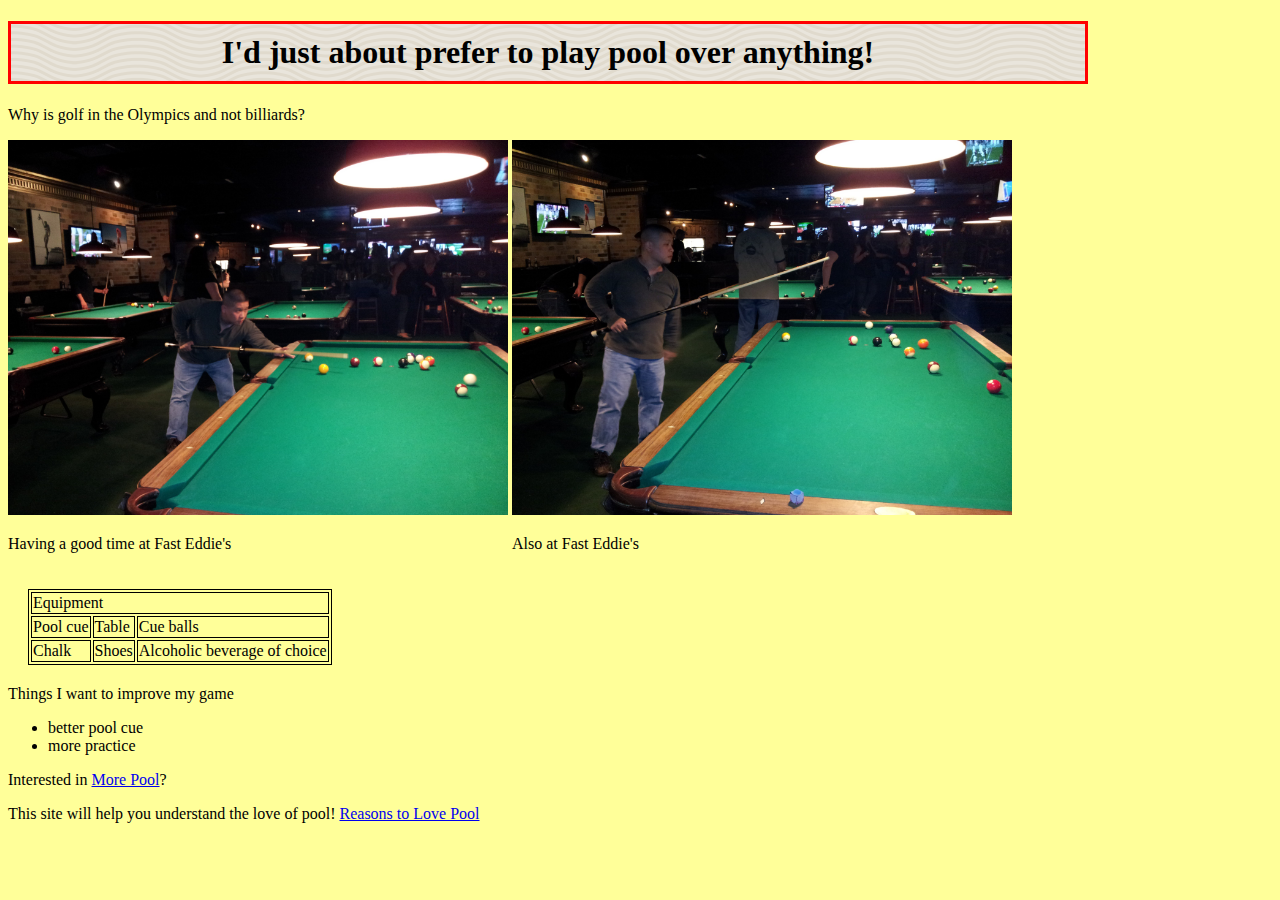
<file: index.html>
<!DOCTYPE html>
<html lang="en">
	<head>
		<meta charset="utf-8">
		<title>I like Billiards!</title>

		<link rel="stylesheet" href="styles.css" type="text/css">

	</head>
	<body>
		<h1 id="top-header">I'd just about prefer to play pool over anything!</h1>
		<p>Why is golf in the Olympics and not billiards?</p>

		<div class="pics">
			<img id="pool1" src="pool1.jpg" alt="guy shooting at pool table">
			<p>Having a good time at Fast Eddie's</p>
		</div>

		<div class="pics">
			<img id="pool2" src="pool2.jpg" alt="guy up from pool table">
			<p>Also at Fast Eddie's</p>
		</div>

		<table>
		    <tr>
		      <td colspan="3">Equipment</td>
		    </tr>
		    <tr>
		      <td>Pool cue</td>
		      <td>Table</td>
		      <td>Cue balls</td>
		    </tr>
		    <tr>
		      <td>Chalk</td>
		      <td>Shoes</td>
		      <td>Alcoholic beverage of choice</td>
		    </tr>		    
		</table>

		<div>
			<p>Things I want to improve my game</p>
			<ul>
				<li>better pool cue</li>
				<li>more practice</li>
			</ul>
		</div>

		<p>Interested in <a href="more_pool.html">More Pool</a>?</p>

		<div>
			<p>This site will help you understand the love of pool!  <a href="http://billiards.about.com/od/poolhistoryfiction/tp/10_05_01reasons.htm">Reasons to Love Pool</a></p>
		</div>

	</body>
</html>
</file>
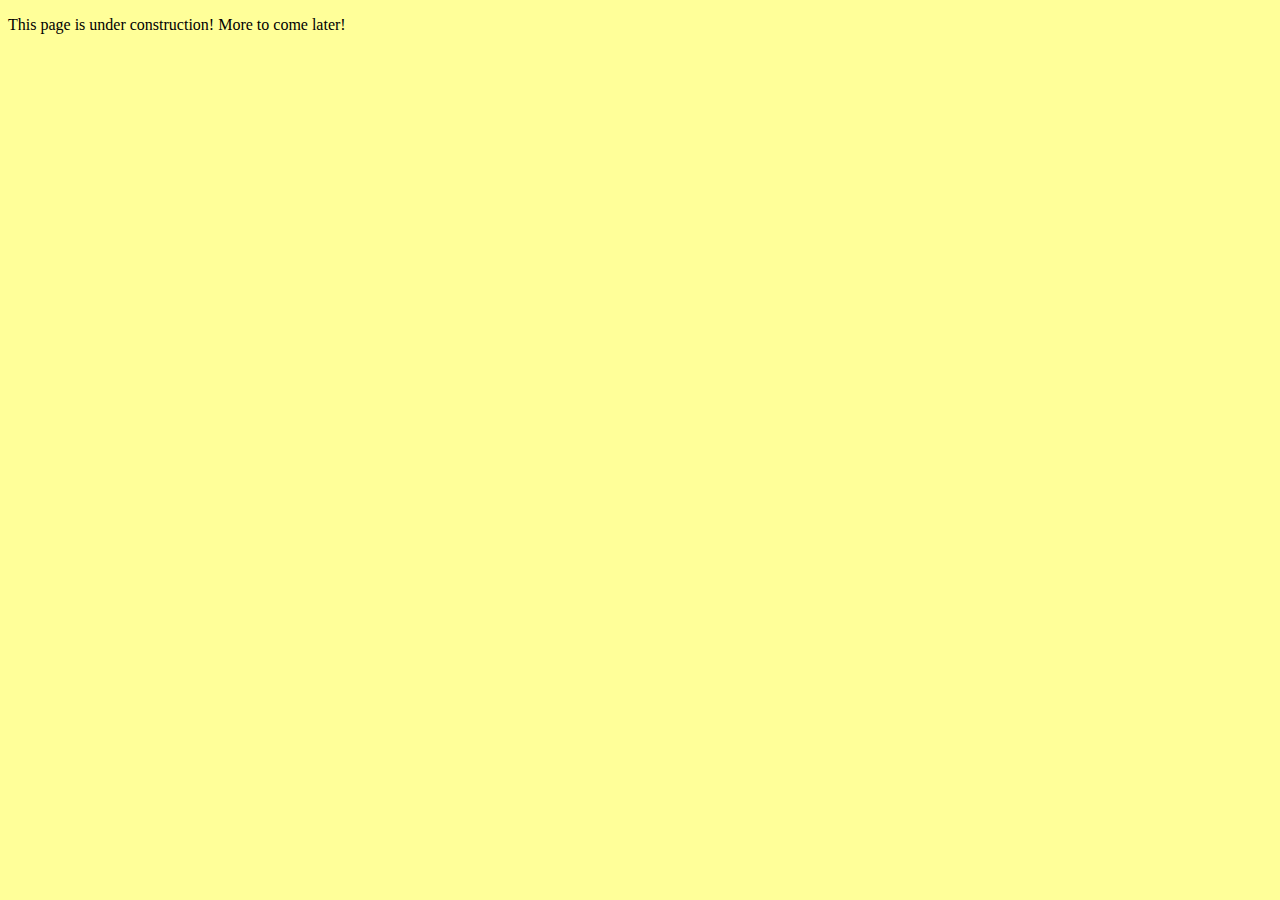
<file: more_pool.html>
<!DOCTYPE html>
<html>
	<head>
		<title></title>

		<link rel="stylesheet" href="styles.css" type="text/css">
		
	</head>
	<body>
		<p>This page is under construction! More to come later!</p>
	</body>
</html>
</file>
<file: styles.css>
body {
	background-color: #ffff99;
	max-width: 1080px;
}

#pool1 {
	display: inline-block;
	max-height: 500px;
	max-width: 500px;
}

#pool2 {
	display: inline-block;
	max-height: 500px;
	max-width: 500px;
}

#top-header {
	text-align: center;
	border: 3px solid red;
	padding: 10px;
	background-image: url("wov.png");
	font-family: "Times New Roman";
}

.pics {
	display: inline-block;
}

img {
  width: 100%;    /* shrinks images to window size */
}

a:visited { 
    color: red;
}

table, th, td {
	border: 1px solid black;
	margin: 20px;
}

@media screen and (max-width: 500px) {
  body {
    font-size: .5em;
  }
}
</file>
